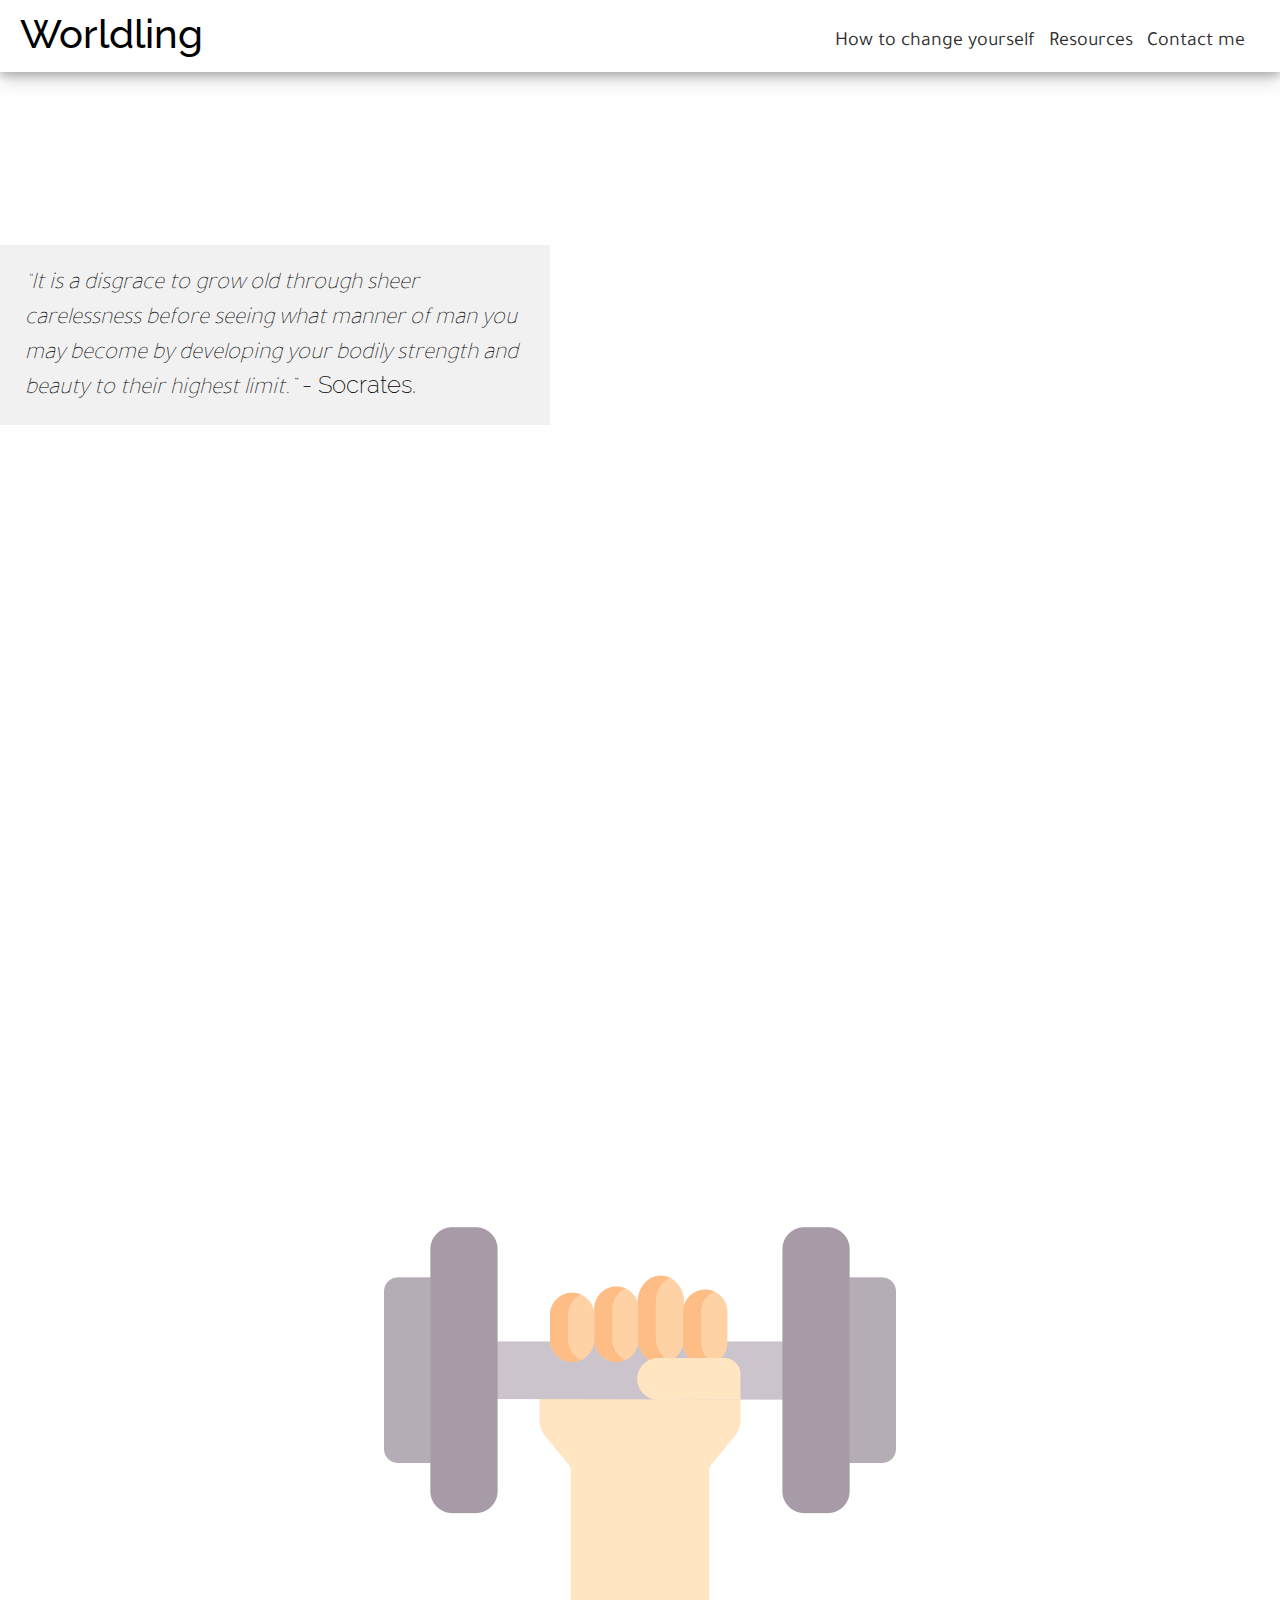
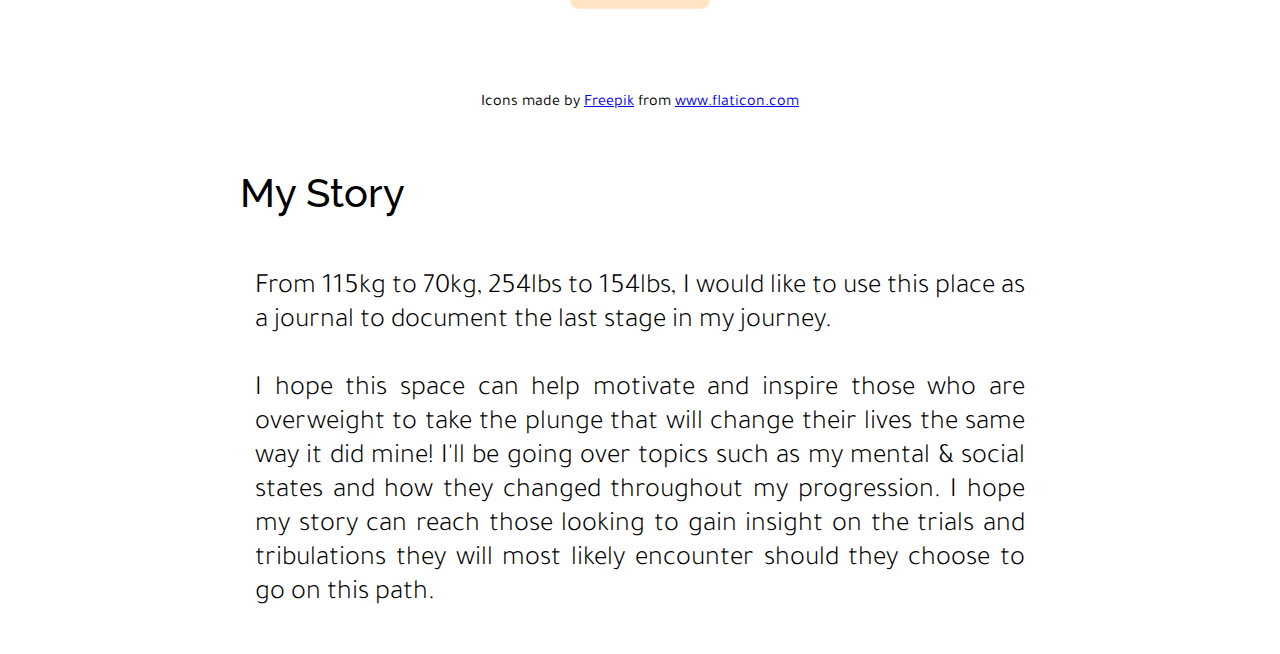
<file: index.html>
<!doctype html>
<html>

<head>
  <!--CSS stylesheet-->
  <link rel="stylesheet" href="styles.css">
  <!--Fonts-->
  <link href="https://fonts.googleapis.com/css2?family=Raleway:ital,wght@0,100;0,200;0,300;0,400;0,500;0,600;0,700;0,800;0,900;1,100;1,200;1,300;1,400;1,500;1,600;1,700;1,800&display=swap" rel="stylesheet">
  <link href="https://fonts.googleapis.com/css2?family=Tajawal:wght@200;300;400;500;700;800;900&display=swap" rel="stylesheet">

  <title>Worldling</title>
</head>

<body>

  <!-- Top Nav -->
  <div id="TopNav">
    <h1 class="navbar-title"><a class="navbar-title"href="index.html">Worldling</a></h1>
    <nav class="navbar">
      <a class="navbar-text" href="how-to-change-yourself.html">How to change yourself</a>
      <a class="navbar-text" href="/css/">Resources</a>
      <a class="navbar-text" href="/js/">Contact me</a>
    </nav>
  </div>



  <h2 id="main-quote"><em class="main-quote-text">“It is a disgrace to grow old through sheer carelessness before seeing what manner of man you may become by developing your bodily strength and beauty to their highest limit.”</em> - Socrates.</h2>
  <!-- 1. The <iframe> (and video player) will replace this <div> tag. -->


<main class="container">


  <div id="player"></div>

  <script>
    // 2. This code loads the IFrame Player API code asynchronously.
    var tag = document.createElement('script');

    tag.src = "https://www.youtube.com/iframe_api";
    var firstScriptTag = document.getElementsByTagName('script')[0];
    firstScriptTag.parentNode.insertBefore(tag, firstScriptTag);

    // 3. This function creates an <iframe> (and YouTube player)
    //    after the API code downloads.
    var player;

    function onYouTubeIframeAPIReady() {
      player = new YT.Player('player', {
        videoId: '2bguEiUgDA4',
        events: {
          'onReady': onPlayerReady,
          'onStateChange': onPlayerStateChange
        }
      });
    }

    // 4. The API will call this function when the video player is ready.
    function onPlayerReady(event) {
  fade.classList.toggle('fade');
    }

    // 5. The API calls this function when the player's state changes.
    //    The function indicates that when playing a video (state=1),
    //    the player should play for six seconds and then stop.


//  function onPlayerStateChange(event) {
  /*  if (event.data == 1) {
      let fade = document.getElementById("main-quote");
        fade.classList.toggle('fade');
    } else if (event.data == 2) {
      fade.classList.toggle('fade');
    }
}*/

    /*  function onPlayerStateChange(event) {
        var done = false;
        if (event.data == YT.PlayerState.PLAYING && !done) {
            let fade = document.getElementById("main-quote");
            fade.classList.toggle('fade');
            done = true;
        }
      } */


      function onPlayerStateChange(event) {
        var done = false;
        if (event.data == YT.PlayerState.PAUSED && !done){
          let fade = document.getElementById("main-quote");
          fade.classList.toggle('fade');
          done = true;
        } else if (event.data == YT.PlayerState.PLAYING && !done) {
            let fade = document.getElementById("main-quote");
            fade.classList.toggle('fade');
            done = true;
      }
    }




    /*function onPlayerStateChange(event) {
      if (event.data == YT.PlayerState.PLAYING) {
        mainQuote = document.getElementById("main-quote");
        mainQuote.style.right = '10000px';
      }
    }*/

    function stopVideo() {
      player.stopVideo();
      fade.classList.toggle('fade');
    }
  </script>

  <!--End of Top Nav -->

  <!-- Content/Video
  <div id="Content-Video">
    <h2 id="main-quote"><em class="main-quote-text">“It is a disgrace to grow old through sheer carelessness before seeing what manner of man you may become by developing your bodily strength and beauty to their highest limit.”</em> - Socrates.</h2>
  </div>
  <iframe id="player" width="100%" height="100%" src="https://www.youtube.com/embed/S439e52OQSg" frameborder="0" allow="accelerometer; autoplay; clipboard-write; encrypted-media; gyroscope; picture-in-picture" allowfullscreen></iframe>
End of Content/Video -->

<div class="container-main">
  <div class="my-story-dumbbell">
       <img class="dumbbell-img" src="images/dumbbell.png" />
       <p class="img-caption-text">Icons made by <a href="http://www.freepik.com/" title="Freepik">Freepik</a> from <a href="https://www.flaticon.com/" title="Flaticon">www.flaticon.com</a></p>
     </div>
     <div class="my-story">
       <h3 class="my-story-title">My Story</h3>
       <p class="story-text">From 115kg to 70kg, 254lbs to 154lbs, I would like to use this place as a journal to document the last stage in my journey. <br><br>
        I hope this space can help motivate and inspire those who are overweight to take the plunge that will change their lives the same way it did mine! I'll be going over topics such as my mental & social states and how they
         changed throughout my progression. I hope my story can reach those looking to gain insight on the trials and tribulations they will most likely encounter should they choose to go on this path.
      </p>
     </div>
   </div>
 </div>
</div>

</main>

<script src ="index.js"></script>
</body>


</html>
</file>
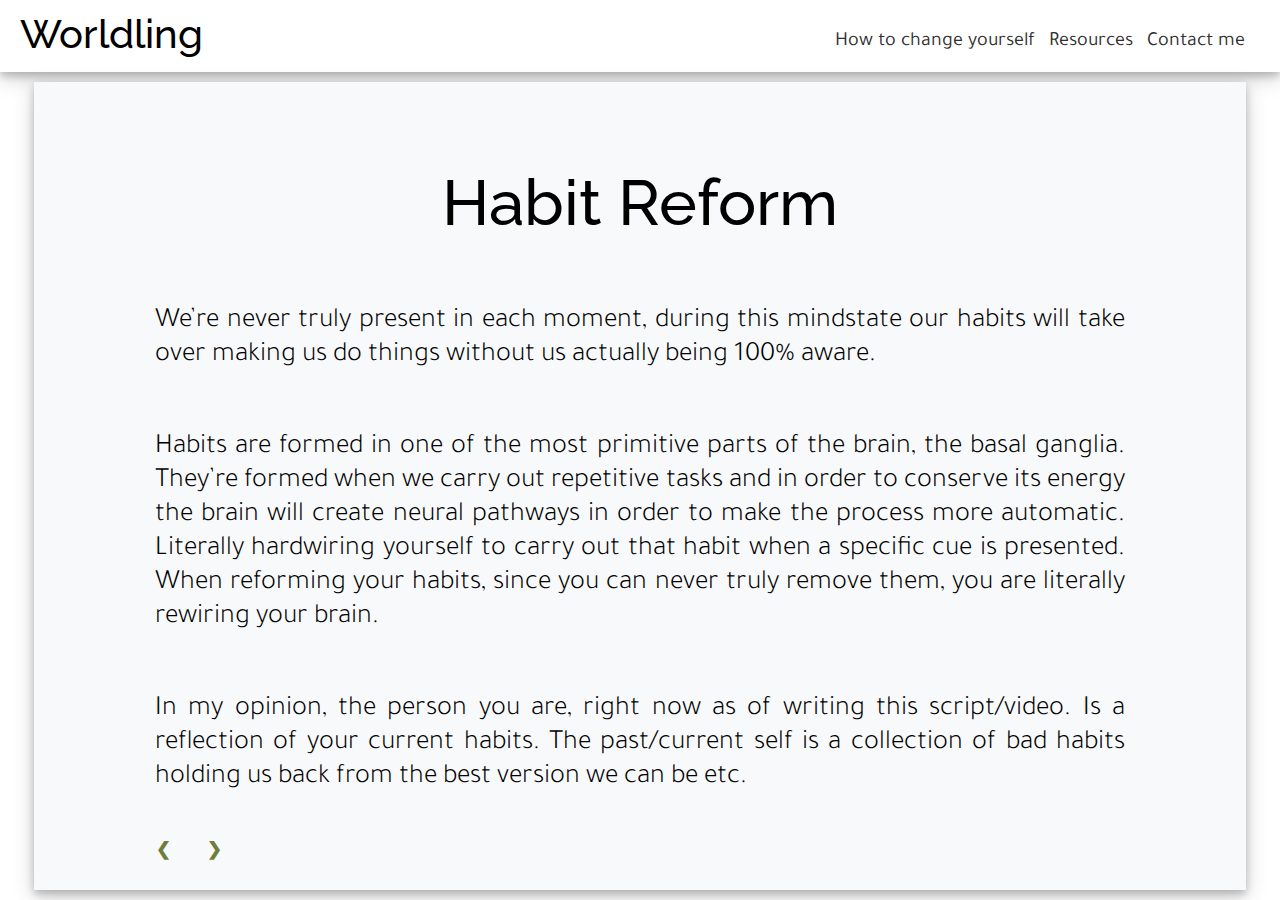
<file: habit-reform.html>
<!doctype html>
<html>

<head>
  <!--CSS stylesheet-->
  <link rel="stylesheet" href="styles.css">
  <!--Fonts-->
  <link href="https://fonts.googleapis.com/css2?family=Raleway:ital,wght@0,100;0,200;0,300;0,400;0,500;0,600;0,700;0,800;0,900;1,100;1,200;1,300;1,400;1,500;1,600;1,700;1,800&display=swap" rel="stylesheet">
  <link href="https://fonts.googleapis.com/css2?family=Tajawal:wght@200;300;400;500;700;800;900&display=swap" rel="stylesheet">

  <title>Habit Reform</title>
</head>

<body>
  <!-- Top Nav -->
  <div id="TopNav">
    <h1 class="navbar-title"><a class="navbar-title" href="index.html">Worldling</a></h1>
    <nav class="navbar">
      <a class="navbar-text" href="how-to-change-yourself.html">How to change yourself</a>
      <a class="navbar-text" href="/css/">Resources</a>
      <a class="navbar-text" href="/js/">Contact me</a>
    </nav>
  </div>
  <!--End of Top Nav -->

  <!--main-content -->
  <div class="main-content">
    <div class="main-content-container">
      <h2 class="main-content-header">Habit Reform</h2>


      <!-- Carousel container -->

      <div class="carousel-container ">
        <!-- Habit Reform Content (each my slides class is a slide)-->
        <div class="my-slides fade-text">

          <p class="story-text ">
            We’re never truly present in each moment, during this mindstate our habits will take over making us do things without us actually being 100% aware.
          </p>

          <p class="story-text">
            Habits are formed in one of the most primitive parts of the brain, the basal ganglia. They’re formed when we carry out repetitive tasks and in order to conserve its energy the brain will create neural pathways in order to make the process
            more automatic. Literally hardwiring yourself to carry out that habit when a specific cue is presented. When reforming your habits, since you can never truly remove them, you are literally rewiring your brain.
          </p>
          <p class="story-text">In my opinion, the person you are, right now as of writing this script/video. Is a reflection of your current habits. The past/current self is a collection of bad habits holding us back from the best
            version we can be etc.
          </p>

        </div>

        <div class="my-slides fade-text">
          <ul class="habit-list">
            <li>
              <em class="main-content-subheading">The shape you’re currently in?</em>
            </li>
            <li>
              <em class="main-content-subheading">How Successful/Unsuccessful you are?</em>
            </li>
            <li>
              <em class="main-content-subheading">Mental wellbeing?</em>
            </li>
          </ul>
        </div>

        <div class="my-slides fade-text">

          <p class="story-text">
            These are all, to a certain extent, a result of your habits. </br>
            Think of your long term goals, what are you trying to achieve?
          </p>
        </div>

        <div class="my-slides fade-text">

          <ul class="habit-list">
            <li>
              <p class="story-text"><em class="main-content-subheading">Want to reach your goal weight? </em>
              Change your bad eating habits (whether that be overeating or undereating) Introduce exercise into your routine in order to gain some muscle.</p>
            </li>
            <li>
              <p class="story-text"><em class="main-content-subheading">How Successful/Unsuccessful you are? </em>
              Change how you manage your money, try to alleviate impulse buying, create routines where you work on a business idea. Make them a habit.</p>
            </li>
            <li>
            <p class="story-text"><em class="main-content-subheading">Mental wellbeing? </em>
              Change your bad habits - introduce new habits such as mindfulness meditation, spend more quality time with friends, quit any substances which can put you in an unhappy mindset for example alcohol/drug abuse.</p>
            </li>
          </ul>
        </div>

        <div class="my-slides fade-text">
          <p class="main-content-subheading">
            Major changes and goals in the long term can only come to fruition if we change what we do day by day.
          </p>

        </div>


        <!-- Carousel buttons -->
        <a class="prev" onclick="plusSlides(-1)">&#10094;</a>
        <a class="next" onclick="plusSlides(1)">&#10095;</a>

      </div>

      <!-- End of Carousel -->

    </div>
  </div>

  <!--End of Main Content -->


  <script src ="index.js"></script>
</file>
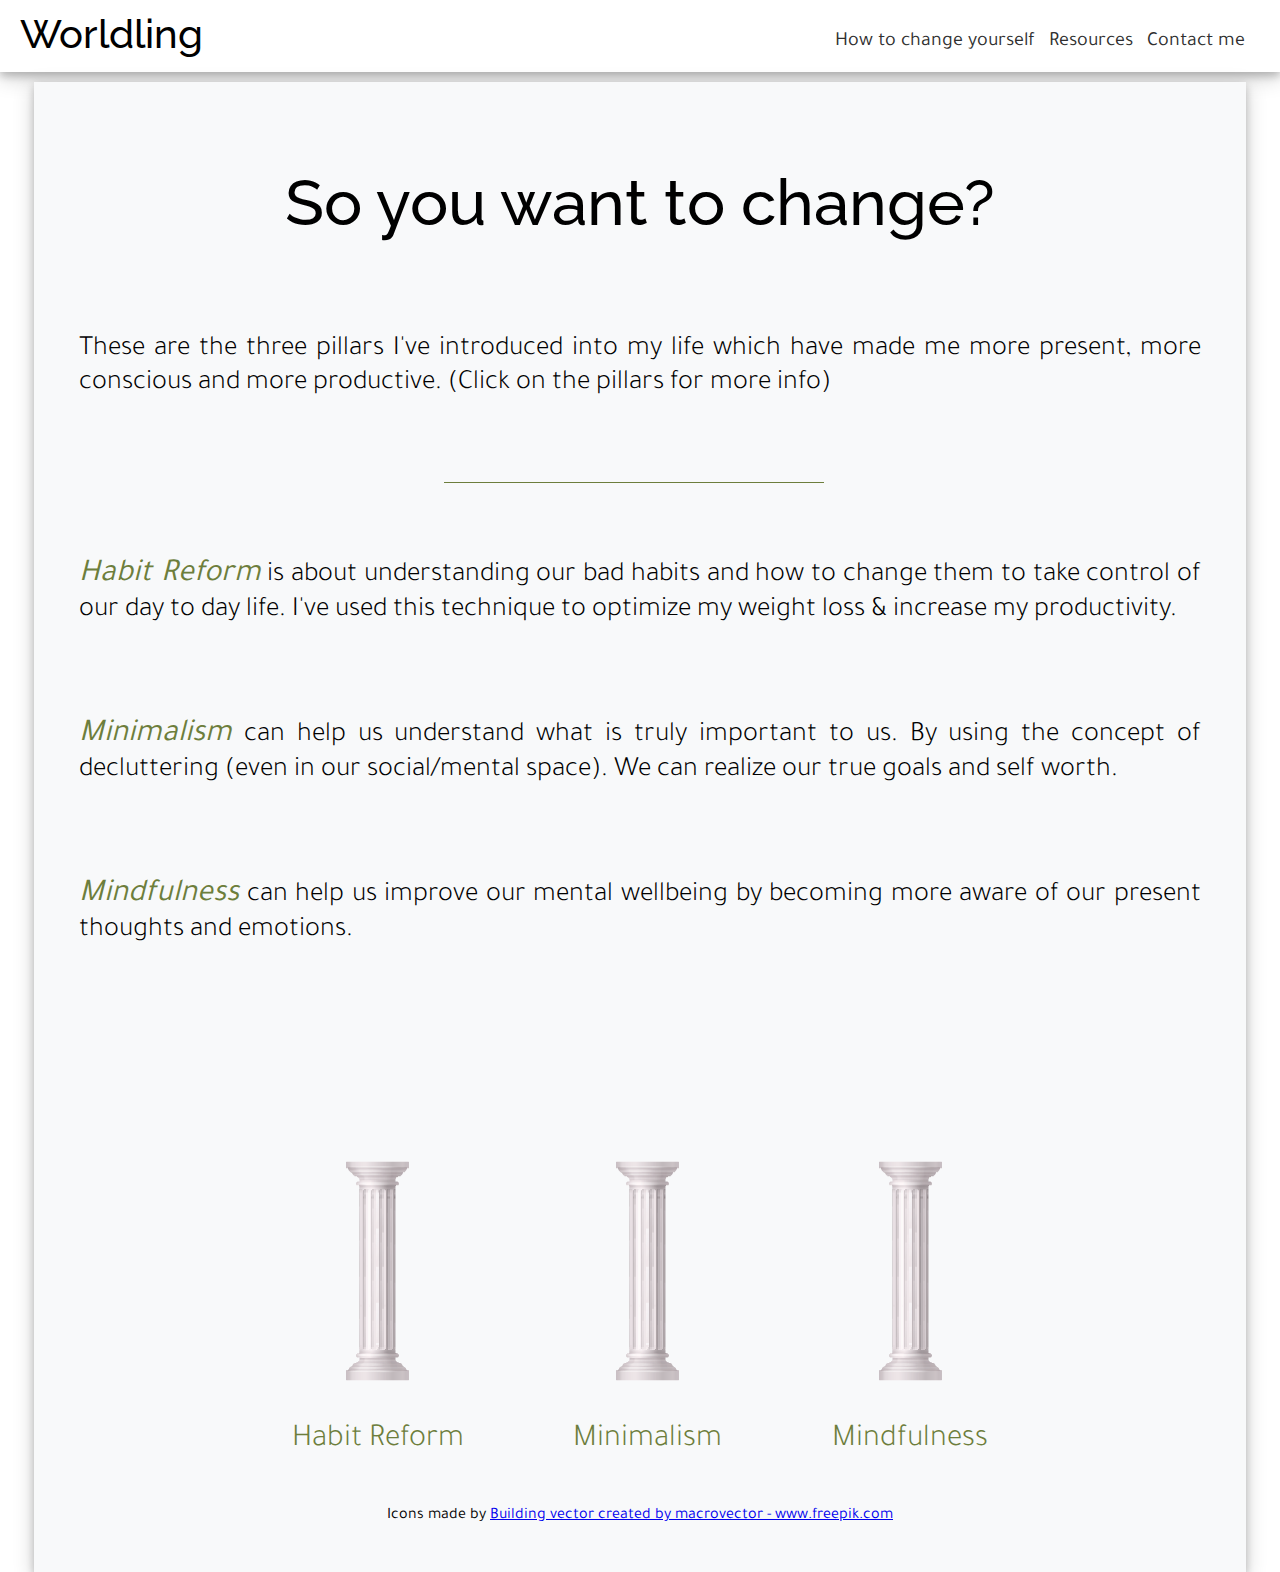
<file: how-to-change-yourself.html>
<!doctype html>
<html>

<head>
  <!--CSS stylesheet-->
  <link rel="stylesheet" href="styles.css">
  <!--Fonts-->
  <link href="https://fonts.googleapis.com/css2?family=Raleway:ital,wght@0,100;0,200;0,300;0,400;0,500;0,600;0,700;0,800;0,900;1,100;1,200;1,300;1,400;1,500;1,600;1,700;1,800&display=swap" rel="stylesheet">
  <link href="https://fonts.googleapis.com/css2?family=Tajawal:wght@200;300;400;500;700;800;900&display=swap" rel="stylesheet">

  <title>Worldling</title>
</head>

<body>
  <!-- Top Nav -->
  <div id="TopNav">
    <h1 class="navbar-title"><a class="navbar-title" href="index.html">Worldling</a></h1>
    <nav class="navbar">
      <a class="navbar-text" href="how-to-change-yourself.html">How to change yourself</a>
      <a class="navbar-text" href="/css/">Resources</a>
      <a class="navbar-text" href="/js/">Contact me</a>
    </nav>
  </div>
  <!--End of Top Nav -->

  <!--main-content -->

  <div class="main-content">
    <div class="container">
      <h2 class="main-content-header">So you want to change?</h2>
      <p class="story-text ">
        These are the three pillars I've introduced into my life which have made me more present, more conscious and more productive. (Click on the pillars for more info)</p><br />

      <hr class="rule">

      <div class="story-text">
        <ul class="main-content-list">
          <li>
            <p><em class="main-content-subheading">Habit Reform</em> is about understanding our bad habits and how to change them to take control of our day to day life. I've used this technique to optimize my weight loss & increase my productivity.
            </p>
          </li>
          <li>
            <br />
          </li>
          <li>
            <p><em class="main-content-subheading">Minimalism</em> can help us understand what is truly important to us. By using the concept of decluttering (even in our social/mental space). We can realize our true goals and self worth.</p>
          </li>
          <li>
            <br />
          </li>
          <li>
            <p><em class="main-content-subheading">Mindfulness</em> can help us improve our mental wellbeing by becoming more aware of our present thoughts and emotions.</p>
          </li>
        </ul>
      </div>


      <!--End of Main Content -->

      <!--Pillar section-->

      <div id="pillars">
        <div class="pillar-container">
          <div class="pillar-box"><a href="habit-reform.html">
              <img class="pillar-img" src="images/pillar.png" />
              <p>Habit Reform</p>
            </a></div>
          <div class="pillar-box"><a href="minimalism.html">
              <img class="pillar-img" src="images/pillar.png" />
              <p>Minimalism</p>
            </a></div>
          <div class="pillar-box"><a href="habitreform.html">
              <img class="pillar-img" src="images/pillar.png" />
              <p>Mindfulness</p>
            </a></div>
        </div>

        <p class="img-caption-text">Icons made by <a href='https://www.freepik.com/vectors/building'>Building vector created by macrovector - www.freepik.com</a></p>
      </div>
    </div>


  </div>
</file>
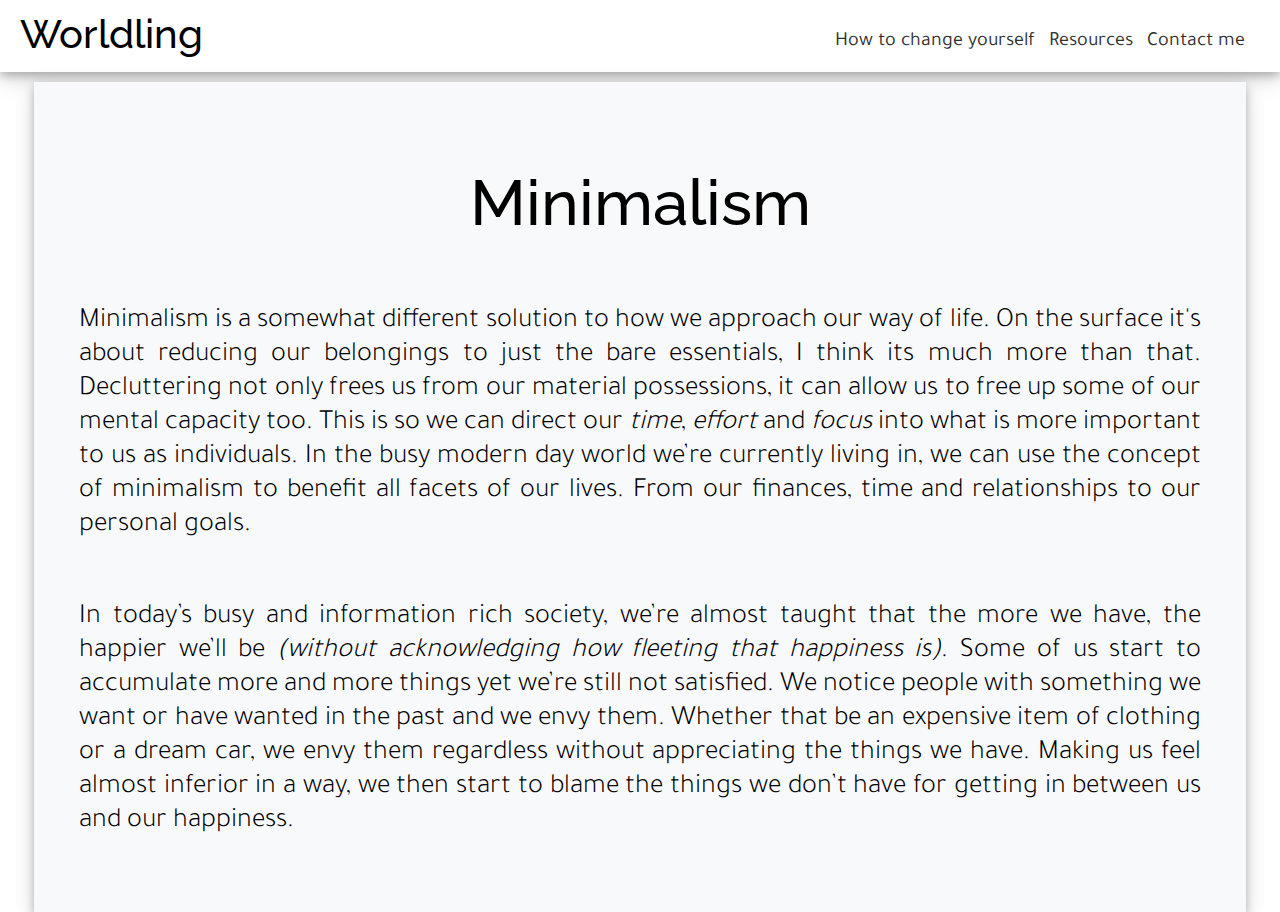
<file: minimalism.html>
<!doctype html>
<html>

<head>
  <!--CSS stylesheet-->
  <link rel="stylesheet" href="styles.css">
  <!--Fonts-->
  <link href="https://fonts.googleapis.com/css2?family=Raleway:ital,wght@0,100;0,200;0,300;0,400;0,500;0,600;0,700;0,800;0,900;1,100;1,200;1,300;1,400;1,500;1,600;1,700;1,800&display=swap" rel="stylesheet">
  <link href="https://fonts.googleapis.com/css2?family=Tajawal:wght@200;300;400;500;700;800;900&display=swap" rel="stylesheet">

  <title>Minimalism</title>
</head>

<body>
  <!-- Top Nav -->
  <div id="TopNav">
    <h1 class="navbar-title"><a class="navbar-title"href="index.html">Worldling</a></h1>
    <nav class="navbar">
      <a class="navbar-text" href="how-to-change-yourself.html">How to change yourself</a>
      <a class="navbar-text" href="/css/">Resources</a>
      <a class="navbar-text" href="/js/">Contact me</a>
    </nav>
  </div>
  <!--End of Top Nav -->

<!--main-content -->

<div class="main-content">
  <div class="main-content-container">
    <h2 class="main-content-header">Minimalism</h2>
    <p class="story-text main-content-box">
      Minimalism is a somewhat different solution to how we approach our way of life. On the surface it's about reducing our belongings to just the bare essentials, I think its much more than that. Decluttering not only frees us from our material possessions, it can allow us to free up some of our mental capacity too. This is so we can direct our <em>time</em>, <em>effort</em> and <em>focus</em> into what is more important to us as individuals. In the busy modern day world we’re currently living in, we can use the concept of minimalism to benefit all facets of our lives. From our finances, time and relationships to our personal goals. </p>

  <p class="story-text main-content-box">In today’s busy and information rich society, we’re almost taught that the more we have, the happier we’ll be <em>(without acknowledging how fleeting that happiness is)</em>. Some of us start to accumulate more and more things yet we’re still not satisfied. We notice people with something we want or have wanted in the past and we envy them. Whether that be an expensive item of clothing or a dream car, we envy them regardless without appreciating the things we have. Making us feel almost inferior in a way, we then start to blame the things we don’t have for getting in between us and our happiness.
  </p>


  <!--End of Main Content -->
</file>
<file: styles.css>
h1, h2, h3 {
    font-family: 'Raleway';
  }

  h1, h3 {
    font-size: 2.5rem;
    font-weight: 500;
  }

  p, em, .navbar-text {
    font-family: 'Tajawal';
  }

  body {
    margin: 0;
  }

  #TopNav {
    box-shadow: 0 4px 8px 0 rgba(0, 0, 0, 0.2), 0 6px 20px 0 rgba(0, 0, 0, 0.19);
  }

  .navbar-title {
    text-decoration: none;
    color: black;
    margin: 0 0 10px 0;
    padding: 10px 0 15px 10px;
  }

  .navbar {
    position: absolute;
    top: 30px;
    right: 30px;
  }

  .navbar-text {
    color: #2f2f2f;
    text-decoration: none;
    font-size: 1.25rem;
    padding: 0 5px;
  }

  #main-quote {
    opacity: 1;
    position: absolute;
    top: 25%;
    width: 500px;
    z-index: 3;
    background-color: rgba(238, 238, 238, 80%);
    padding: 20px 25px;
    font-weight: 200;
    -webkit-transition: opacity 300ms ease-in-out;
    -moz-transition: opacity 300ms ease-in-out;
    -ms-transition: opacity 300ms ease-in-out;
    -o-transition: opacity 300ms ease-in-out;
    transition: opacity 300ms ease-in-out;
  }

  #main-quote.fade {
    opacity: 0;
  }

  #player {
    width: 100%;
    height: 1080px;
  }

  .container {
    display: flex;
    flex-direction: column;
  }

  .container-main{
    margin-left: auto;
    margin-right: auto;
    display: flex;
    flex-wrap: wrap;
    justify-content: space-around;
    width: 90%;
  }

  .my-story{
    width: 800px;
  }

  .story-text {
    padding: 15px;
    text-align: justify;
    font-size: 1.75rem;
    font-weight: 300;

  }

  .img-caption-text {
    text-align: center;
  }


/*---------------------------------------------------------------------------*/
/*                             howtochangeyourself.html                      */
/*---------------------------------------------------------------------------*/

  .main-content-header {
    text-align: center;
    font-size: 4rem;
    margin-bottom: 50px;
    font-weight: 500;
  }

  .background {
    background-color: #f1f1f1;
  }

  .main-content-list {
    list-style-type: none;
    padding-left: 0;
  }

  .main-content {
    width: 90%;
    margin: 0 auto 0 auto;
    margin-top: 10px;
    padding: 30px;
    box-shadow: 0 4px 8px 0 rgba(0, 0, 0, 0.2), 0 6px 20px 0 rgba(0, 0, 0, 0.19);
    background-color: #f8f9fa;
  }

  .rule {
    margin: 20px 33% 30px 33%;
    width: 33%;
    border: none;
    border-top: 1px solid #6d7e3c;
  }

  .main-content-subheading {
    font-size: 2rem;
    color: #6d7e3c;
    font-weight: 400;
    margin-bottom: 0;
  }

  .pillar-container{
    display:flex;
    flex-direction: row;
    justify-content: space-around;
    align-items: baseline;
    width: 70%;
    margin-top: 170px;
    margin-left: auto;
    margin-right: auto;

  }

  .pillar-box > a{
    text-decoration: none;
    color: #6d7e3c;
    font-size: 2rem;
    padding: 0 5px;
    font-weight: 300;
    text-align: center;
  }

  .pillar-box > a:hover{
    text-decoration: none;
    color: #6d7e3c;
    font-size: 2rem;
    padding: 0 5px;
    font-weight: 300;
    text-align: center;
}

  .pillar-box {
  display: flex;
  align-items:center;
  }



/*---------------------------------------------------------------------------*/
/*                             howtochangeyourself.html                      */
/*---------------------------------------------------------------------------*/

/**/
.habit-list {
  list-style: none;
  text-align: left;
  margin-left: 30px;
}

/* Slideshow container */
.carousel-container {
  max-width: 1000px;
  position: relative;
  margin: auto;
}

/* Hide the images by default */
.my-slides {
  display: none;
}

/* Next & previous buttons */
.prev, .next {
  cursor: pointer;
  position: relative;
  top: 50%;
  width: auto;
  margin-top: -22px;
  padding: 16px;
  color: #6d7e3c;
  font-weight: bold;
  font-size: 18px;
  transition: 0.6s ease;
  border-radius: 3px 3px 3px 3px;
  user-select: none;
}

/* Position the "next button" to the right */
.next {
  right: 0;
}

/* On hover, add a black background color with a little bit see-through */
.prev:hover, .next:hover {
  background-color: rgba(200, 200, 200, 80%);
}

/* Number text (1/3 etc) */
/* Fading animation */
.fade-text {
  -webkit-animation-name: fade-text;
  -webkit-animation-duration: 1.5s;
  animation-name: fade-text;
  animation-duration: 1.5s;
}

@-webkit-keyframes fade-text {
  from {
    opacity: .4
  }

  to {
    opacity: 1
  }
}

@keyframes fade-text {
  from {
    opacity: .4
  }

  to {
    opacity: 1
  }
}
</file>
